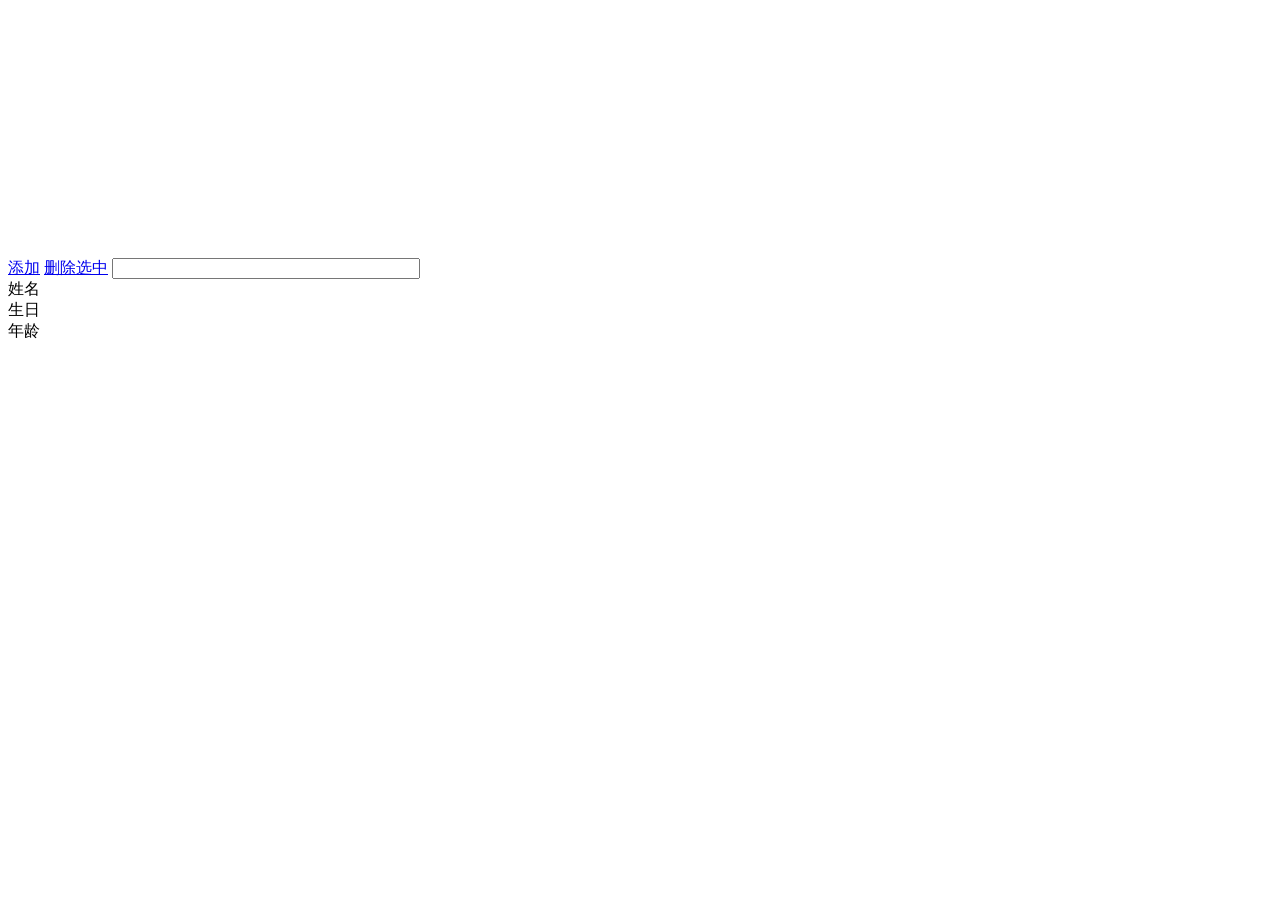
<file: gridview/src/main/resources/templates/index.html>
<!DOCTYPE html>
<html xmlns:th="http://www.thymeleaf.org" lang="zh">
<head>
    <meta charset="UTF-8">
    <title>Title</title>
    <link rel="stylesheet" type="text/css" th:href="@{static/easyui/themes/default/easyui.css}">
    <link rel="stylesheet" type="text/css" th:href="@{static/easyui/themes/icon.css}">


    <script th:src="@{static/easyui/jquery.min.js}"></script>
    <script th:src="@{static/easyui/jquery.easyui.min.js}"></script>
    <script th:src="@{static/easyui/locale/easyui-lang-zh_CN.js}"></script>
    <script th:src="@{static/js/index.js}"></script>
</head>
<body>

<table id="dg" style="width:400px;height:250px" data-options="rownumbers:true,singleSelect:false,fitColumns:true"></table>

<!--datagrid的工具栏-->
<div id="tb">
    <a href="#" class="easyui-linkbutton" data-options="onClick:openSaveDialog,iconCls:'icon-add',plain:true">添加</a>
    <a href="#" class="easyui-linkbutton" data-options="onClick:delSelectRows ,iconCls:'icon-remove',plain:true">删除选中</a>
    <input id="ss" class="easyui-searchbox" style="width: 300px" data-options="searcher:qq,prompt:'请输入查询的关键字',menu:'#mm'" />
</div>

<!--搜索菜单-->
<div id="mm">
    <div data-options="iconCls:'icon-ok',name:'name'">姓名</div>
    <div data-options="iconCls:'icon-ok',name:'bir'">生日</div>
    <div data-options="iconCls:'icon-ok',name:'age'">年龄</div>
</div>

<!--处理保存的对话框-->
<div id="da" data-options="modal:true"></div>

<!--用户修改信息的对话框-->
<div id="updateDialog" data-options="modal:true"></div>

</body>
</html>
</file>
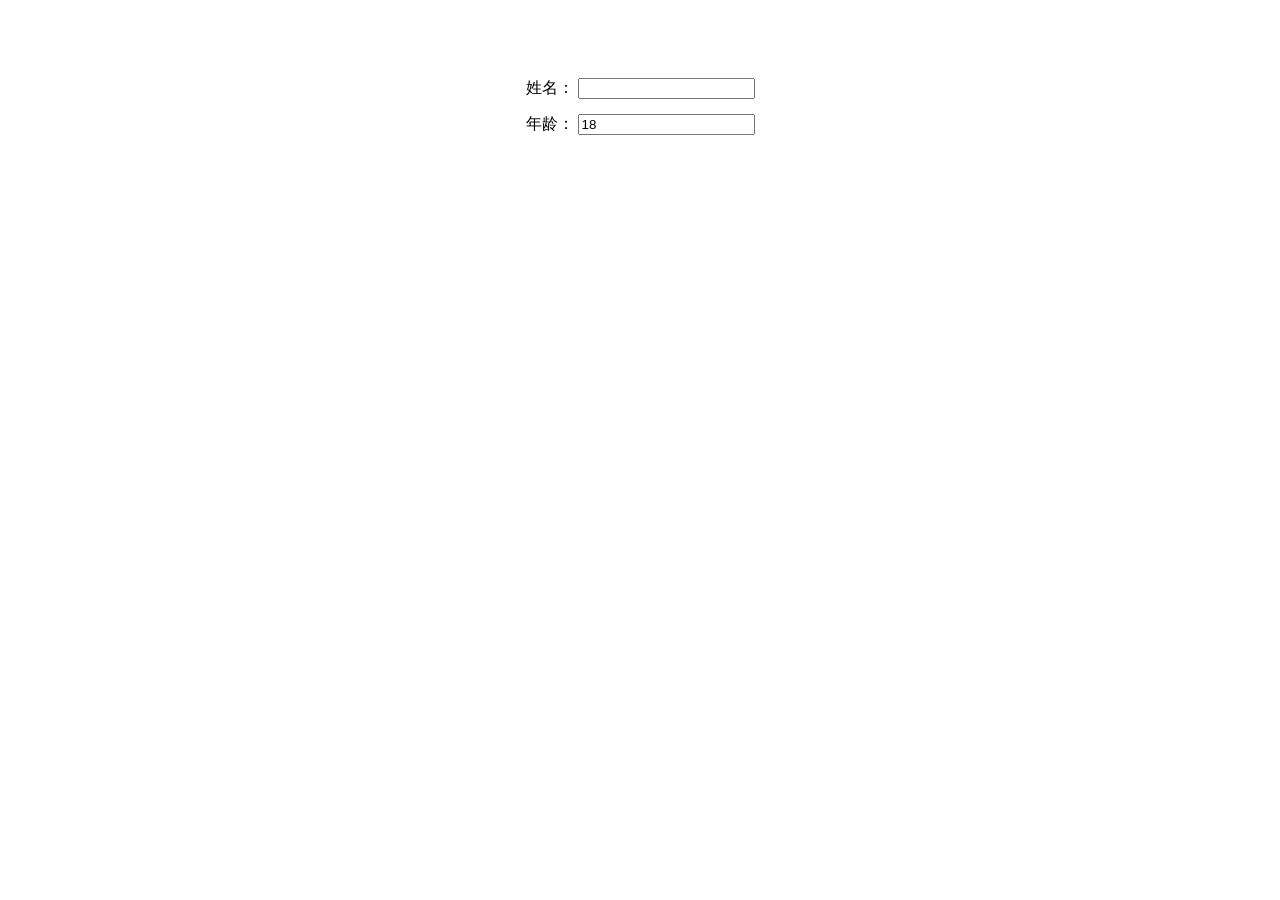
<file: gridview/src/main/resources/templates/saveUserInfo.html>
<!DOCTYPE html>
<html xmlns:th="http://www.thymeleaf.org" lang="zh">
<head>
    <meta charset="UTF-8">
    <title>Title</title>
    <link rel="stylesheet" type="text/css" th:href="@{static/easyui/themes/default/easyui.css}">
    <link rel="stylesheet" type="text/css" th:href="@{static/easyui/themes/icon.css}">


    <script th:src="@{static/easyui/jquery.min.js}"></script>
    <script th:src="@{static/easyui/jquery.easyui.min.js}"></script>
    <script th:src="@{static/easyui/locale/easyui-lang-zh_CN.js}"></script>
    <script th:src="@{static/js/index.js}"></script>
</head>
<body>
<div style="text-align: center;padding-top: 70px;">
    <form id="saveUserForm" method="post">
        <div style="margin-bottom: 15px;">
            <label for="name">姓名：</label>
            <input id="name" class="easyui-textbox" type="text" name="name" data-options="required:true">
        </div>
        <div>
            <label for="age">年龄：</label>
            <input id="age" class="easyui-numberbox" type="text" name="age" value="18" data-options="min:0,precision:0">
        </div>
    </form>
</div>


</body>
</html>
</file>
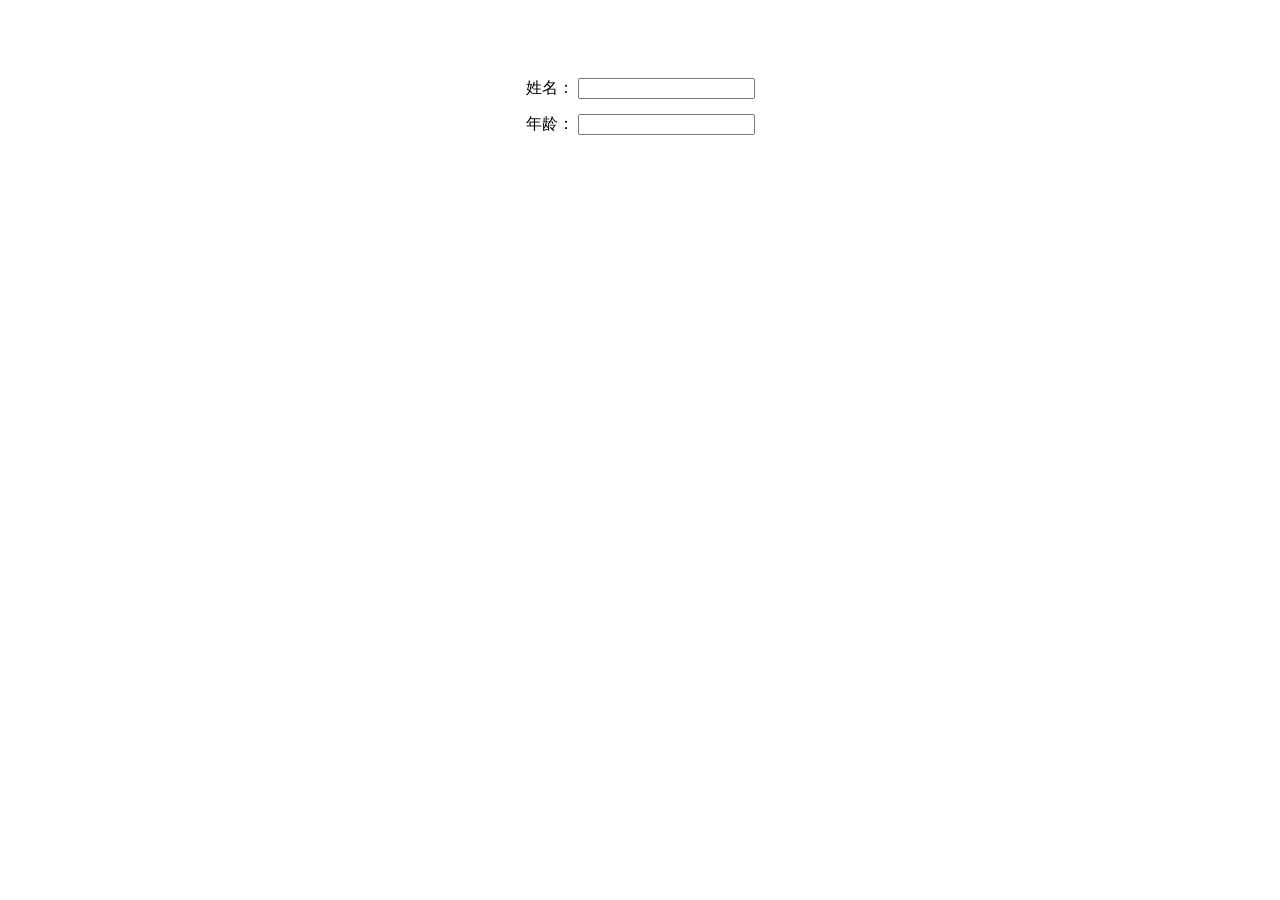
<file: gridview/src/main/resources/templates/updateUserInfo.html>
<!DOCTYPE html>
<html xmlns:th="http://www.thymeleaf.org" lang="zh">
<head>
    <meta charset="UTF-8">
    <title>Title</title>
    <link rel="stylesheet" type="text/css" th:href="@{static/easyui/themes/default/easyui.css}">
    <link rel="stylesheet" type="text/css" th:href="@{static/easyui/themes/icon.css}">


    <script th:src="@{static/easyui/jquery.min.js}"></script>
    <script th:src="@{static/easyui/jquery.easyui.min.js}"></script>
    <script th:src="@{static/easyui/locale/easyui-lang-zh_CN.js}"></script>
    <script th:src="@{static/js/index.js}"></script>
</head>
<body>
<div style="text-align: center;padding-top: 70px;">
    <form id="updateUserForm" method="post">
        <div style="margin-bottom: 15px;">
            <label for="name">姓名：</label>
<!--            <input id="name" class="easyui-textbox" type="text" name="name" data-options="required:true">-->
            <input id="name" class="easyui-validatebox" type="text" name="name" data-options="required:true">
        </div>
        <div>
            <label for="age">年龄：</label>
<!--            <input id="age" class="easyui-textbox" type="text" name="age" data-options="required:true">-->
            <input id="age" class="easyui-validatebox" type="text" name="age" data-options="required:true,validType:['age']">
        </div>
    </form>
    <input id="userId" type="hidden" th:value="${id}" />

</div>

<script type="text/javascript">
    $(function (){
        var id = $("#userId").val();
        $("#updateUserForm").form('submit', {
                url:"/user/find?id="+id,
                onSubmit:function (){},
                success:function (data){
                    var obj = JSON.parse(data);
                    document.getElementById("name").value=obj.name;
                    document.getElementById("age").value=obj.age;
                }
            });

        $.extend($.fn.validatebox.defaults.rules, {
            age: {
                validator: function (value) {
                    return/^[0-9]*$/i.test($.trim(value));
                },
                message: '年龄格式错误.' }
            });

    })
</script>
</body>
</html>
</file>
